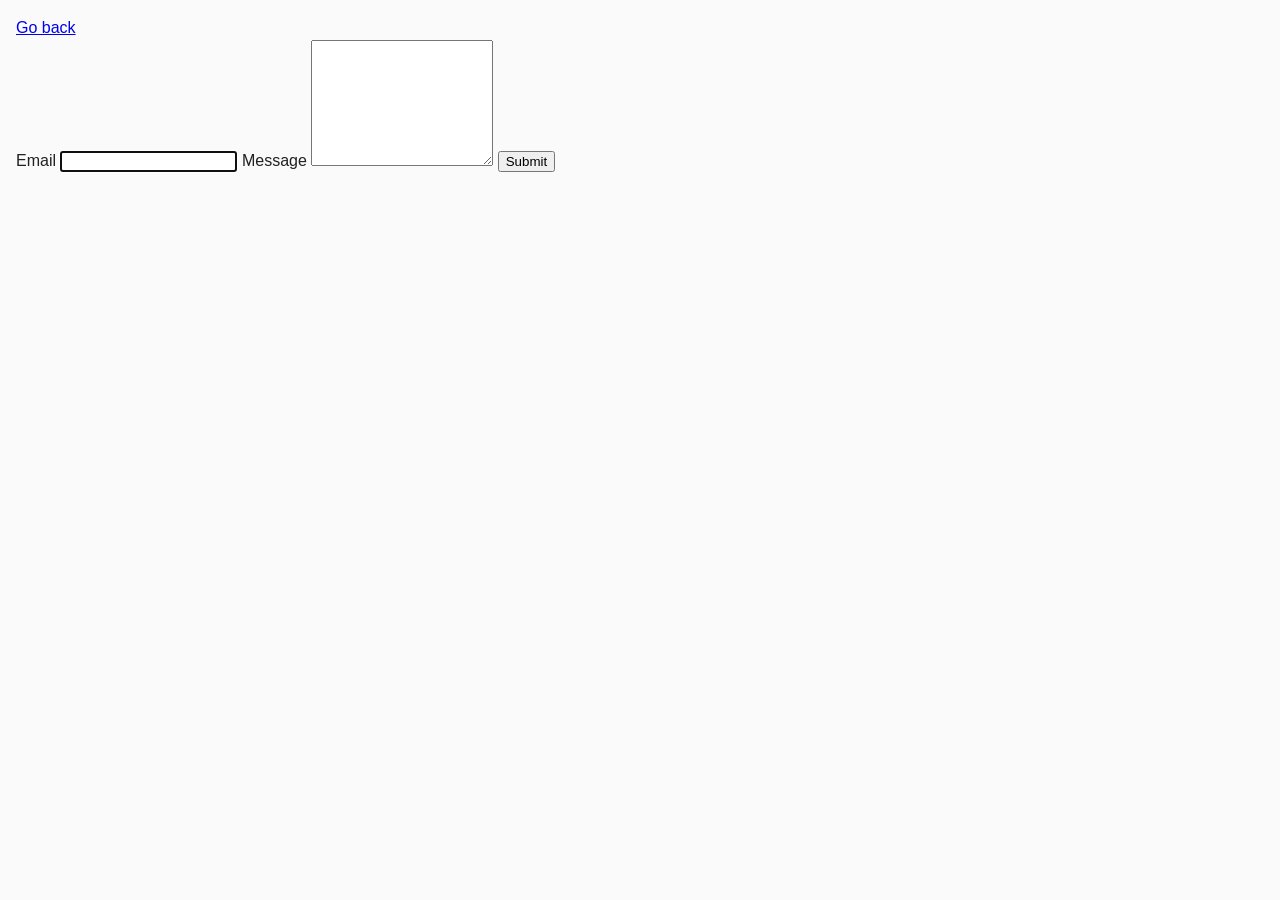
<file: src/2-form.html>
<!DOCTYPE html>
<html lang="uk">
  <head>
    <meta charset="UTF-8" />
    <meta name="viewport" content="width=device-width, initial-scale=1.0" />
    <title>Feedback Form</title>
    <link rel="stylesheet" href="./css/styles.css" />
  </head>
  <body>
    <a class="back-link" href="./index.html">Go back</a>
    <form class="feedback-form" autocomplete="off">
      <label>
        Email
        <input type="email" name="email" autofocus />
      </label>
      <label>
        Message
        <textarea name="message" rows="8"></textarea>
      </label>
      <button type="submit">Submit</button>
    </form>

    <script type="module" src="./js/2-form.js"></script>
  </body>
</html>
</file>
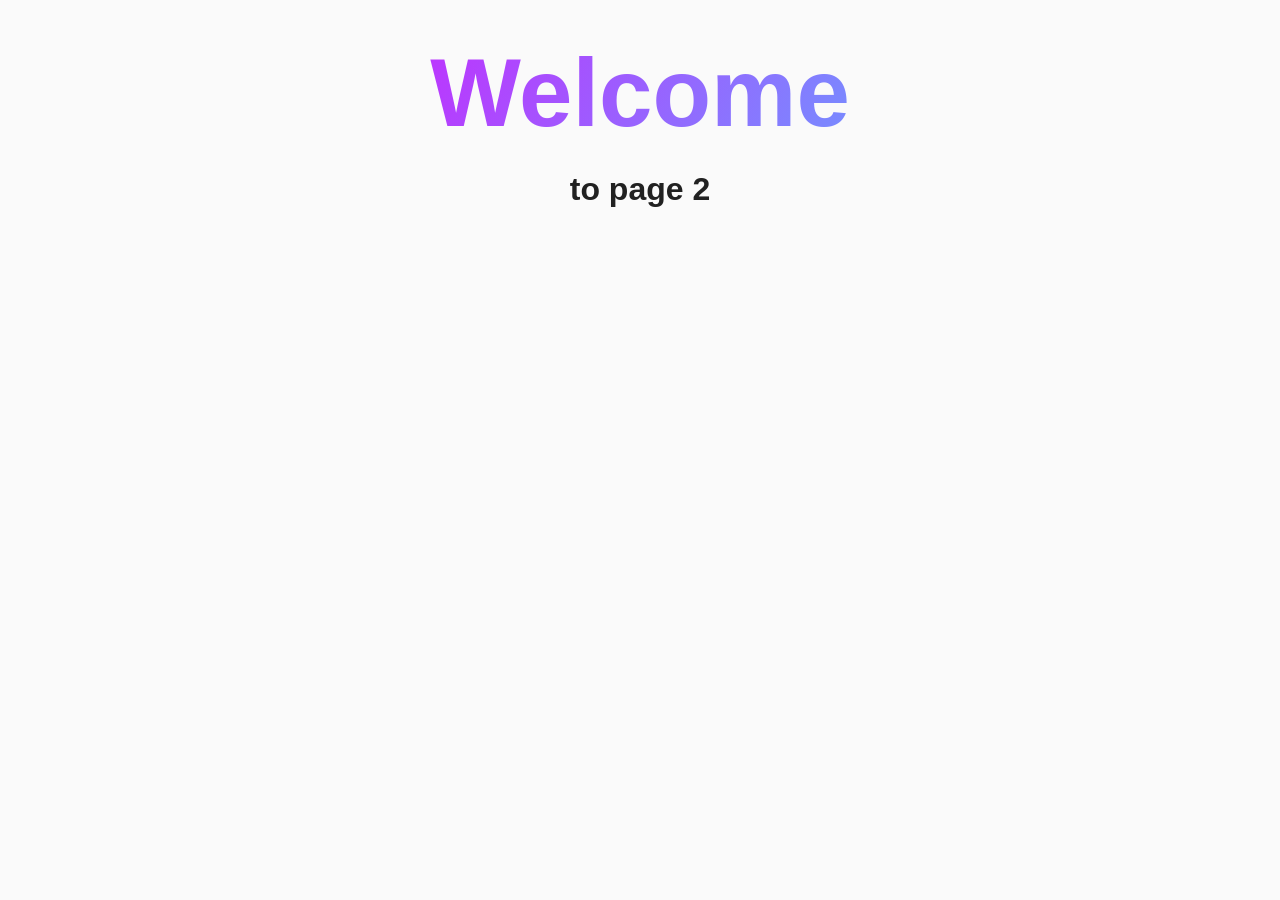
<file: src/page-2.html>
<!DOCTYPE html>
<html lang="en">
  <head>
    <meta charset="UTF-8" />
    <meta http-equiv="X-UA-Compatible" content="IE=edge" />
    <meta name="viewport" content="width=device-width, initial-scale=1.0" />
    <title>Page 2</title>
    <link rel="stylesheet" href="./css/styles.css" />
  </head>
  <body>
    <load
      src="./partials/header.html"
      icon-path="./img/sprite.svg#logo"
      highlight-act="active"
    />

    <main>
      <div class="container">
        <h1 class="main-title">
          <span class="main-title-gradient">Welcome</span> to page 2
        </h1>
        <load src="./partials/back-link.html" />
      </div>
    </main>

    <load src="./partials/footer.html" />
  </body>
</html>
</file>
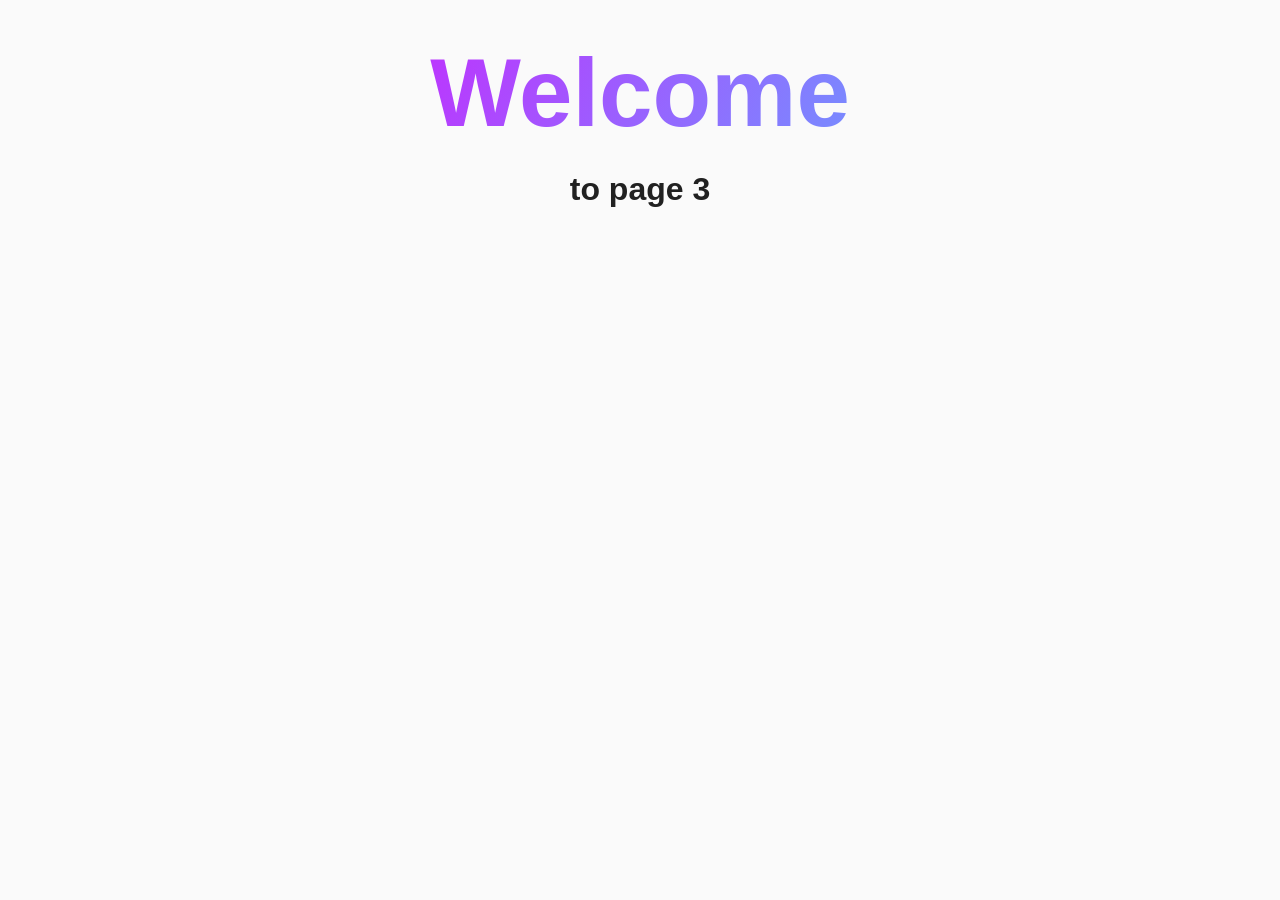
<file: src/page-3.html>
<!DOCTYPE html>
<html lang="en">
  <head>
    <meta charset="UTF-8" />
    <meta http-equiv="X-UA-Compatible" content="IE=edge" />
    <meta name="viewport" content="width=device-width, initial-scale=1.0" />
    <title>Page 3</title>
    <link rel="stylesheet" href="./css/styles.css" />
  </head>
  <body>
    <load
      src="./partials/header.html"
      icon-path="./img/sprite.svg#logo"
      highlight-curr="active"
    />

    <main>
      <div class="container">
        <h1 class="main-title">
          <span class="main-title-gradient">Welcome</span> to page 3
        </h1>
        <load src="./partials/back-link.html" />
      </div>
    </main>

    <load src="./partials/footer.html" />
  </body>
</html>
</file>
<file: src/css/styles.css>
/**
  |============================
  | include css partials with
  | default @import url()
  |============================
*/
/* Common styles */
@import url('./container.css');

/* Sections style */
@import url('./header.css');
@import url('./vite-promo.css');
@import url('./gallery.css');
</file>
